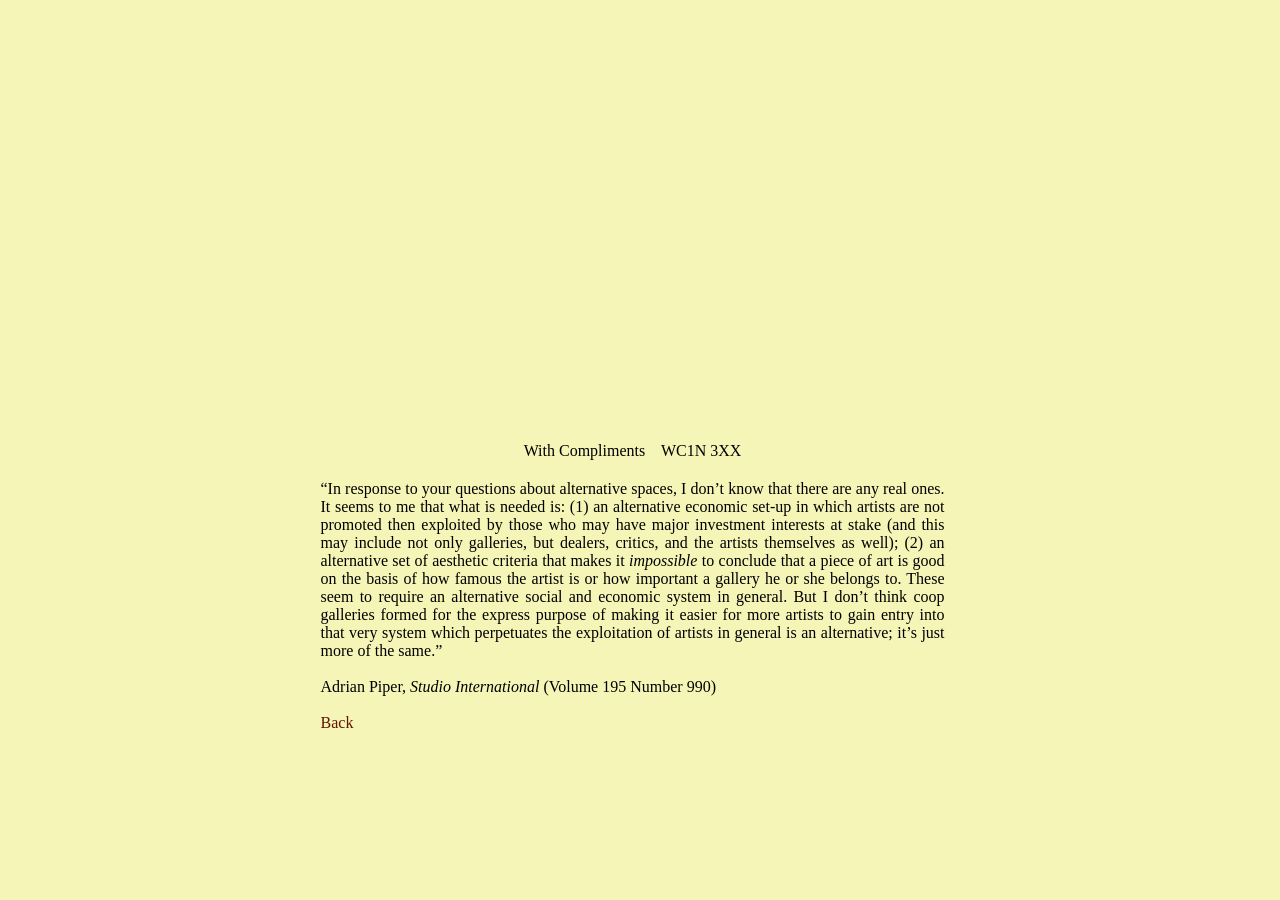
<file: notes.html>
<!DOCTYPE html>
<html lang="en">
<head>
<meta charset="UTF-8">
<meta name="viewport" content="width=device-width, initial-scale=1.0">
<title>With Compliments</title>
<link rel="stylesheet" href="/styles.css">
<style>
  /* Base */
  html, body { margin: 0; }
  body {
    background-color: #f5f5b8;
    font-family: "Times New Roman", Times, serif;
    font-size: 12pt;
    color: black;
    display: flex;
    flex-direction: column;
    align-items: center;
    min-height: 100vh;
    overflow-x: hidden;
  }
  /* Header */
  #header {
    text-align: center;
    white-space: pre;
    margin: calc(50vh - 0.5em) 0 20px 0;
  }
  /* Dropdown */
  #postcode { position: relative; cursor: default; }
  #dropdown {
    display: none;
    position: absolute;
    top: 100%;
    left: 0;
    width: 100%;
    background: rgb(250, 204, 182);
    padding: 4px 0;
    box-sizing: border-box;
    z-index: 10;
  }
  #postcode:hover #dropdown { display: block; }
  #dropdown a {
    display: block;
    padding: 3px 6px;
    color: #651300;
    text-decoration: none;
    white-space: nowrap;
  }
  #dropdown a:hover { color: #202d85; }
  /* Text box */
  #textbox {
    text-align: justify;
    margin: 0 0 40px 0;
    width: 41em;
    max-width: 100%;
    padding: 0 16px;
    box-sizing: border-box;
  }
  #textbox p { margin: 0; }
  .attribution { margin-top: 12px; }
  /* Stamp layer */
  #stamp-layer {
    position: absolute;
    top: 0;
    left: 0;
    width: 100%;
    pointer-events: none;
    z-index: -1;
  }
  /* Back link */
  .back { margin-top: 12px; }
  .back a { color: #651300; text-decoration: none; }
  .back a:hover { color: #202d85; }
</style>
</head>
<body>
<div id="header"><span id="wc-trigger">With Compliments</span>    <span id="postcode">WC1N 3XX<div id="dropdown"><a href="notes.html">Notes</a><a href="future.html">Future</a><a href="past.html">Past</a><a href="news.html">News</a><a href="mailto:mail@with-compliments.net">Email</a></div></span></div>
<div id="textbox">
  <p>&ldquo;In response to your questions about alternative spaces, I don&rsquo;t know that there are any real ones. It seems to me that what is needed is: (1) an alternative economic set-up in which artists are not promoted then exploited by those who may have major investment interests at stake (and this may include not only galleries, but dealers, critics, and the artists themselves as well); (2) an alternative set of aesthetic criteria that makes it <em>impossible</em> to conclude that a piece of art is good on the basis of how famous the artist is or how important a gallery he or she belongs to. These seem to require an alternative social and economic system in general. But I don&rsquo;t think coop galleries formed for the express purpose of making it easier for more artists to gain entry into that very system which perpetuates the exploitation of artists in general is an alternative; it&rsquo;s just more of the same.&rdquo;</p>
  <br>
  <p class="attribution">Adrian Piper, <em>Studio International</em> (Volume 195 Number 990)</p>
  <br>
  <p class="back"><a href="index.html">Back</a></p>
</div>
<!-- Hidden images for stamp effect -->
<img class="wc-image" src="stamp1.png" style="display:none;">
<img class="wc-image" src="stamp2.png" style="display:none;">
<img class="wc-image" src="stamp3.png" style="display:none;">
<div id="stamp-layer"></div>
<script src="stamp.js"></script>
</body>
</html>
</file>
<file: styles.css>
html {
  overflow-y: overlay;
  scrollbar-gutter: stable;
}
</file>
